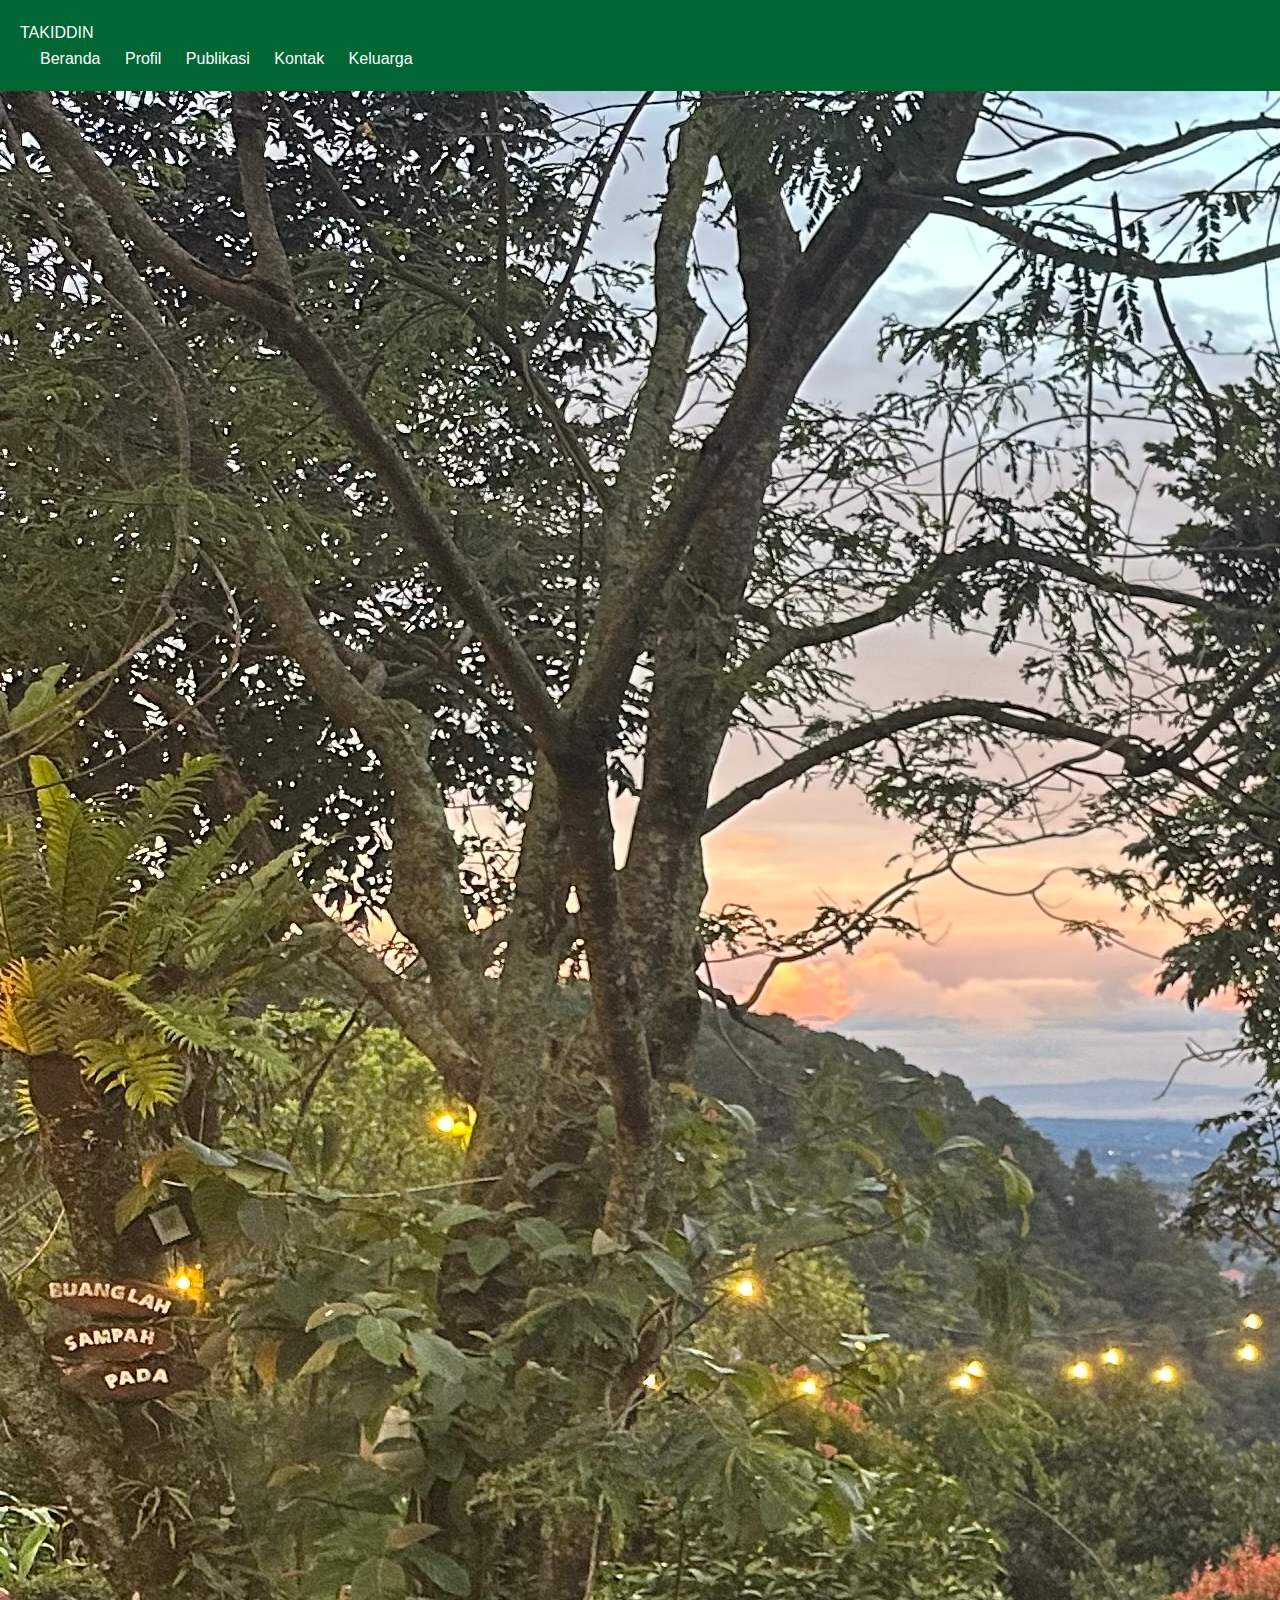
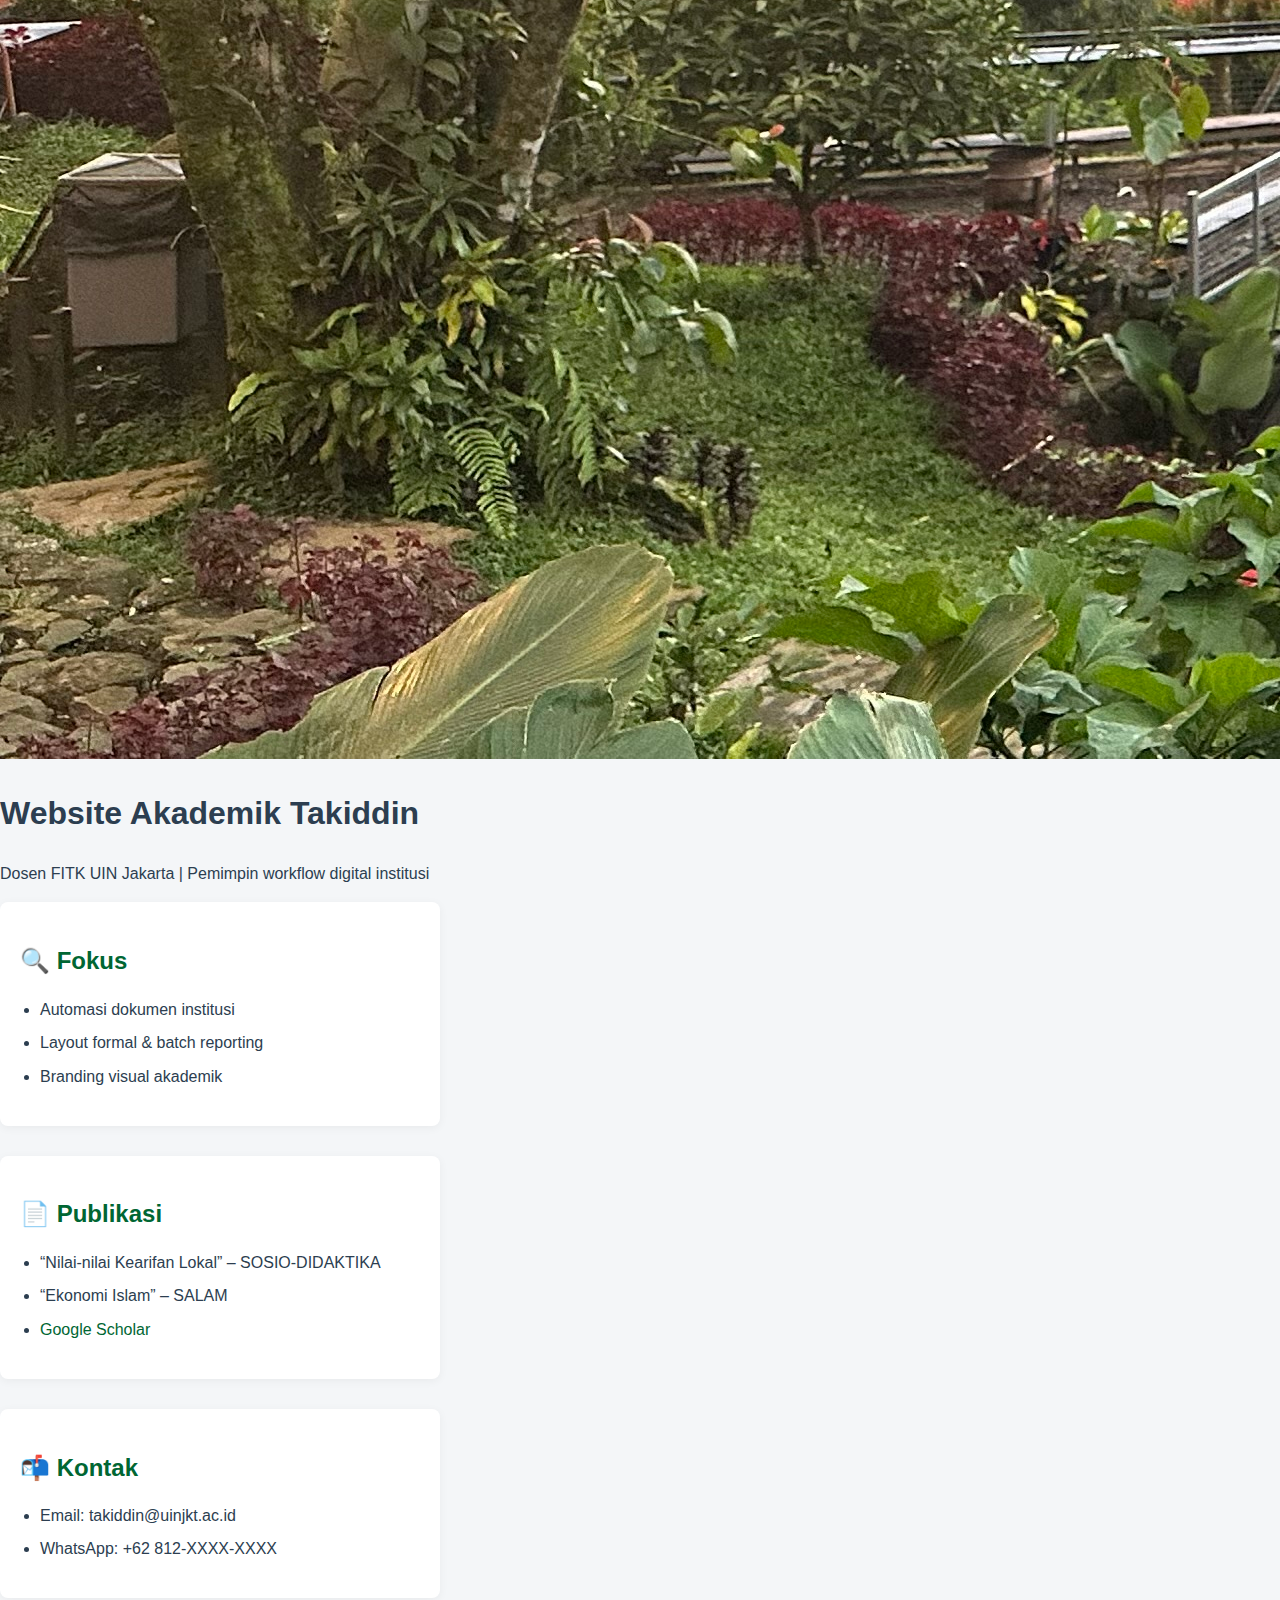
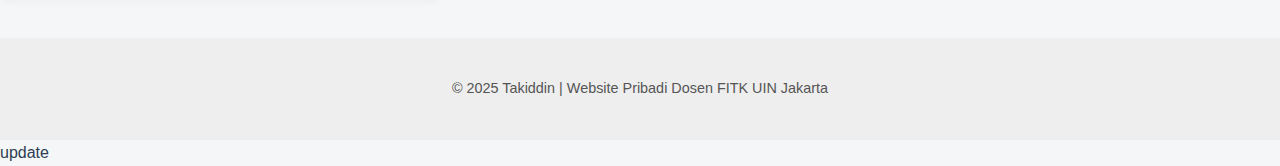
<file: index.html>
<!DOCTYPE html>
<html lang="id">
<head>
  <meta charset="UTF-8">
  <title>Takiddin | Website Akademik</title>
  <meta name="viewport" content="width=device-width, initial-scale=1.0">
  <link rel="stylesheet" href="style.css">
</head>
<body>
  <header class="header">
    <div class="container">
      <div class="logo">TAKIDDIN</div>
      <nav class="nav">
        <a href="index.html">Beranda</a>
        <a href="profil.html">Profil</a>
        <a href="publikasi.html">Publikasi</a>
        <a href="kontak.html">Kontak</a>
        <a href="keluarga.html">Keluarga</a>
      </nav>
    </div>
  </header>

  <section class="hero-banner">
    <div class="container">
      <img src="IMG_4986.jpeg" alt="Foto Takiddin" class="hero-foto">
      <h1>Website Akademik Takiddin</h1>
      <p>Dosen FITK UIN Jakarta | Pemimpin workflow digital institusi</p>
    </div>
  </section>

  <main class="container grid-3">
    <div class="card">
      <h2>🔍 Fokus</h2>
      <ul>
        <li>Automasi dokumen institusi</li>
        <li>Layout formal & batch reporting</li>
        <li>Branding visual akademik</li>
      </ul>
    </div>

    <div class="card">
      <h2>📄 Publikasi</h2>
      <ul>
        <li>“Nilai-nilai Kearifan Lokal” – SOSIO-DIDAKTIKA</li>
        <li>“Ekonomi Islam” – SALAM</li>
        <li><a href="https://scholar.google.com/citations?user=RpjZXFIAAAAJ&hl=id" target="_blank">Google Scholar</a></li>
      </ul>
    </div>

    <div class="card">
      <h2>📬 Kontak</h2>
      <ul>
        <li>Email: takiddin@uinjkt.ac.id</li>
        <li>WhatsApp: +62 812-XXXX-XXXX</li>
      </ul>
    </div>
  </main>

  <footer class="footer">
    <div class="container">
      <p>&copy; 2025 Takiddin | Website Pribadi Dosen FITK UIN Jakarta</p>
    </div>
  </footer>
</body>
</html>update
</file>
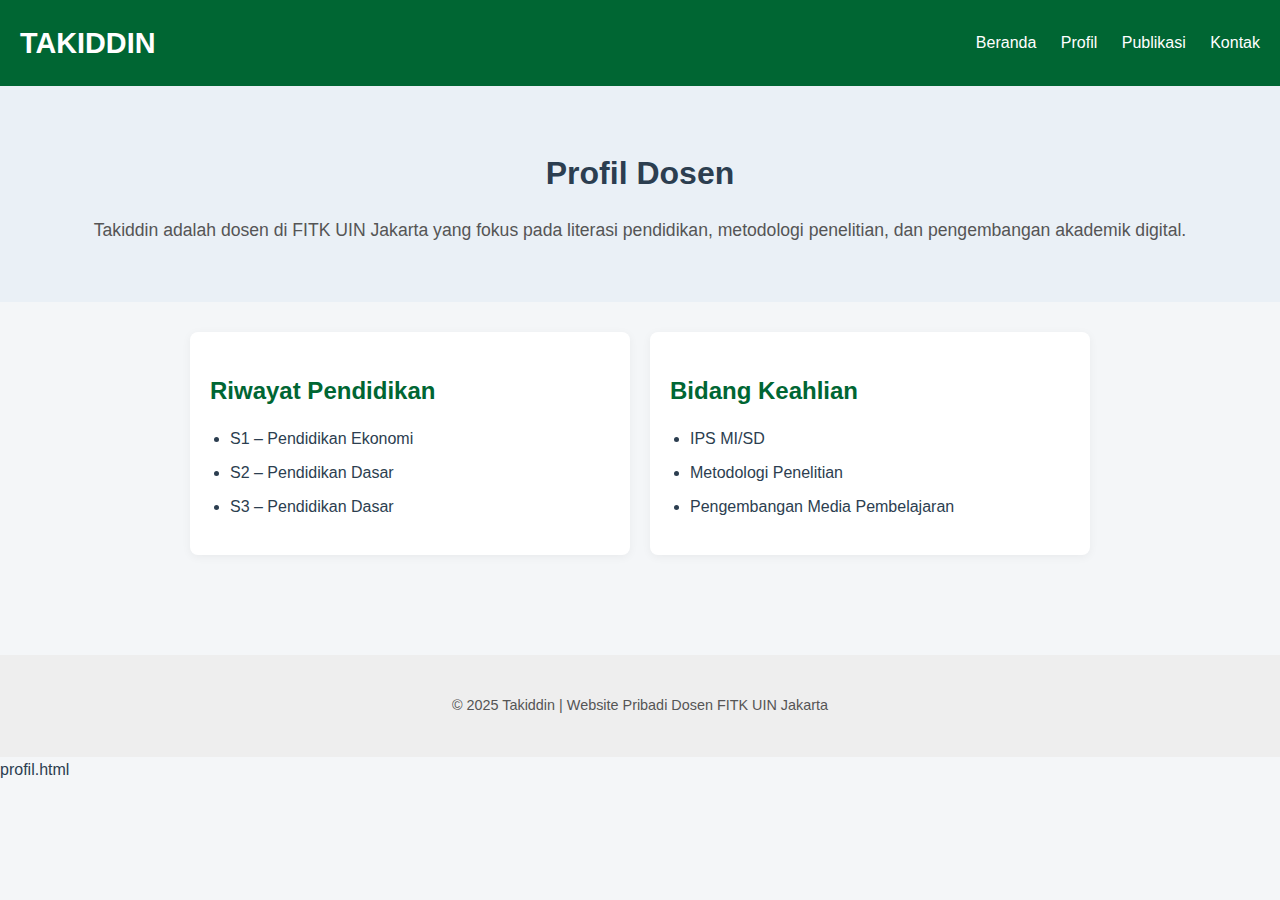
<file: profil.html>
<!DOCTYPE html>
<html lang="id">
<head>
  <meta charset="UTF-8">
  <title>Profil – Takiddin</title>
  <link rel="stylesheet" href="style.css">
</head>
<body>
  <header>
    <div class="logo-nav">
      <div class="logo-text">TAKIDDIN</div>
      <nav>
        <a href="index.html">Beranda</a>
        <a href="profil.html">Profil</a>
        <a href="publikasi.html">Publikasi</a>
        <a href="kontak.html">Kontak</a>
      </nav>
    </div>
  </header>

  <section class="hero">
    <h1>Profil Dosen</h1>
    <p>Takiddin adalah dosen di FITK UIN Jakarta yang fokus pada literasi pendidikan, metodologi penelitian, dan pengembangan akademik digital.</p>
  </section>

  <main class="grid">
    <div class="card">
      <h2>Riwayat Pendidikan</h2>
      <ul>
        <li>S1 – Pendidikan Ekonomi</li>
        <li>S2 – Pendidikan Dasar</li>
        <li>S3 – Pendidikan Dasar</li>
      </ul>
    </div>

    <div class="card">
      <h2>Bidang Keahlian</h2>
      <ul>
        <li>IPS MI/SD</li>
        <li>Metodologi Penelitian</li>
        <li>Pengembangan Media Pembelajaran</li>
      </ul>
    </div>
  </main>

  <footer>
    <p>&copy; 2025 Takiddin | Website Pribadi Dosen FITK UIN Jakarta</p>
  </footer>
</body>
</html>profil.html
</file>
<file: style.css>
body {
  font-family: "Aptos", "Segoe UI", "Helvetica Neue", sans-serif;
  margin: 0;
  background-color: #f4f6f8;
  color: #2c3e50;
  line-height: 1.6;
}

/* Header */
header {
  background-color: #006633;
  padding: 20px;
  color: white;
}
.logo-nav {
  display: flex;
  justify-content: space-between;
  align-items: center;
}
.logo-text {
  font-size: 1.8em;
  font-weight: 600;
}
nav a {
  margin-left: 20px;
  color: white;
  text-decoration: none;
  font-weight: 500;
}
nav a:hover {
  text-decoration: underline;
}

/* Hero */
.hero {
  text-align: center;
  padding: 40px 20px;
  background-color: #eaf0f6;
}
.profil-foto {
  display: block;
  margin: 0 auto 20px;
  max-width: 180px;
  border-radius: 8px;
  box-shadow: 0 2px 8px rgba(0,0,0,0.1);
}
.hero h1 {
  font-size: 2em;
  font-weight: 600;
  margin-bottom: 5px;
}
.hero p {
  font-size: 1.1em;
  color: #555;
}

/* Grid */
.grid {
  display: flex;
  flex-wrap: wrap;
  gap: 20px;
  padding: 30px;
  justify-content: center;
}
.card {
  background-color: white;
  padding: 20px;
  border-radius: 8px;
  box-shadow: 0 2px 10px rgba(0,0,0,0.05);
  width: 400px;
  margin-bottom: 30px;
}
.card h2 {
  color: #006633;
  margin-bottom: 10px;
}
.card ul {
  padding-left: 20px;
}
.card li {
  margin-bottom: 8px;
}
.card a {
  color: #006633;
  text-decoration: none;
  font-weight: 500;
}
.card a:hover {
  text-decoration: underline;
}

/* Footer */
footer {
  background-color: #eee;
  text-align: center;
  padding: 25px;
  font-size: 0.9em;
  color: #555;
  margin-top: 40px;
}final profil akademik + branding visual
.profil-foto {
  display: block;
  margin: 0 auto 20px;
  max-width: 220px;
  border-radius: 12px;
  box-shadow: 0 4px 12px rgba(0,0,0,0.15);
}update foto outdoor profil akademik
.profil-foto {
  display: block;
  margin: 0 auto 20px;
  max-width: 220px;
  border-radius: 12px;
  box-shadow: 0 4px 12px rgba(0,0,0,0.15);
}update
</file>
